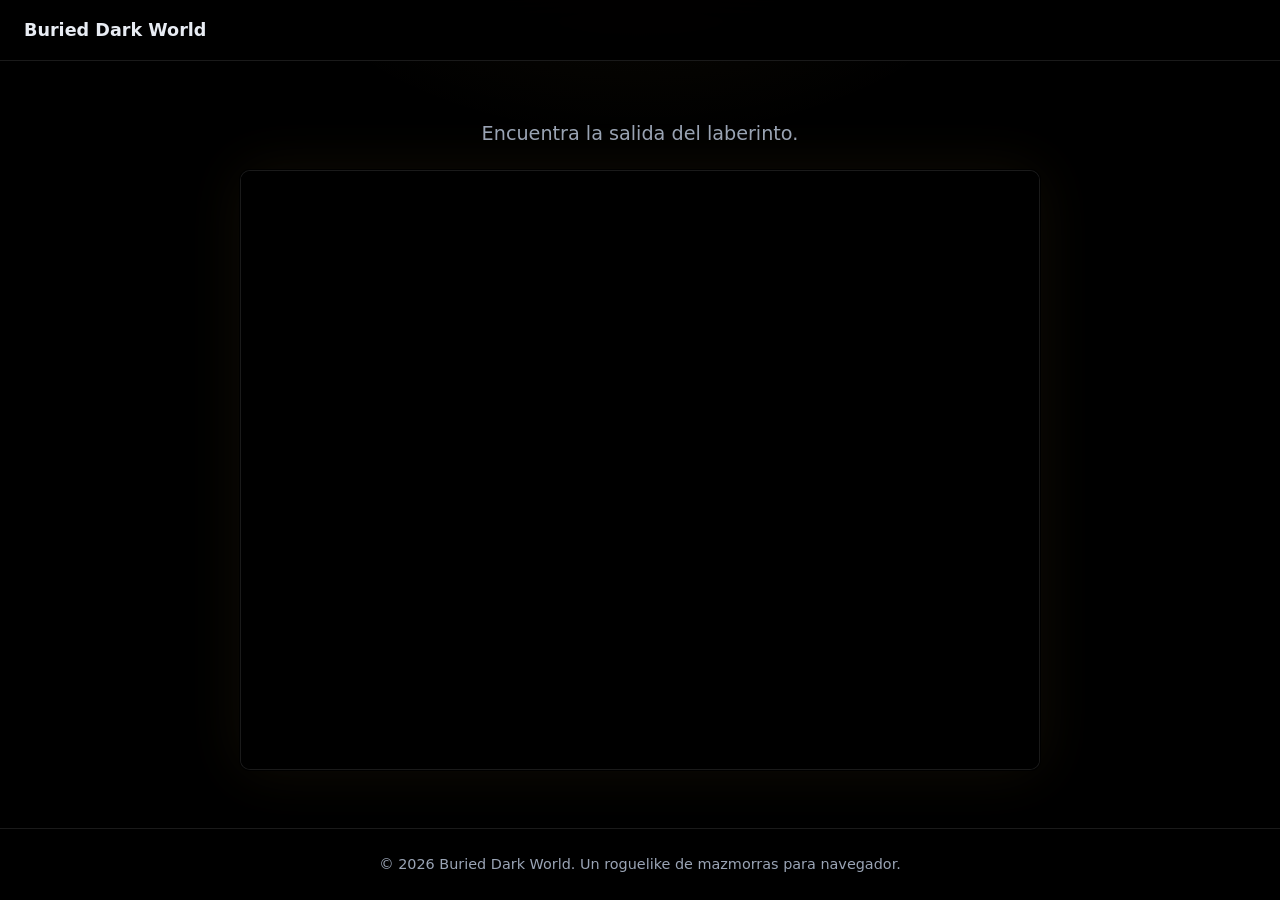
<file: webcontent/pages/index.html>
<!DOCTYPE html>
<html lang="es">
<head>
    <meta charset="UTF-8">
    <meta name="viewport" content="width=device-width, initial-scale=1.0">
    <meta name="description" content="Buried Dark World: entra al laberinto y encuentra la salida.">
    <meta name="theme-color" content="#000000">
    <title>Buried Dark World</title>
    <link rel="stylesheet" href="../styles/styles.css">
</head>
<body>
    <header class="site-header">
        <span class="brand">Buried Dark World</span>
    </header>

    <main class="game-main">
        <h1 class="sr-only">Buried Dark World</h1>
        <p class="game-subtitle">Encuentra la salida del laberinto.</p>
        <div id="game" class="game-container" aria-label="Zona de juego Buried Dark World"></div>
        <noscript>
            <p class="noscript">Este juego requiere JavaScript. Actívalo para poder jugar.</p>
        </noscript>
    </main>

    <footer class="site-footer">
        <p>&copy; 2026 Buried Dark World. Un roguelike de mazmorras para navegador.</p>
    </footer>

    <script src="../js/phaser.min.js"></script>
    <script src="../js/ui/UIElement.js"></script>
    <script src="../js/ui/UIButton.js"></script>
    <script src="../js/ui/UIPanel.js"></script>
    <script src="../js/Maze.js"></script>
    <script src="../js/entity/Entity.js"></script>
    <script src="../js/entity/Player.js"></script>
    <script src="../js/entity/Enemy.js"></script>
    <script src="../js/entity/Boss.js"></script>
    <script src="../js/entity/Potion.js"></script>
    <script src="../js/scene/BootloaderScene.js"></script>
    <script src="../js/scene/IntroScene.js"></script>
    <script src="../js/scene/MainMenuScene.js"></script>
    <script src="../js/scene/GameScene.js"></script>
    <script src="../js/scene/UITestScene.js"></script>
    <script src="../js/index.js"></script>
</body>
</html>
</file>
<file: webcontent/styles/styles.css>
:root {
    color-scheme: dark;
    --color-bg: #000000;
    --color-surface: #0d0f13;
    --color-border: rgba(255, 255, 255, 0.1);
    --color-text: #e8ecf3;
    --color-text-muted: #9aa4b5;
    --color-accent: #f5b942;
    --font-family: ui-sans-serif, system-ui, "Segoe UI", Roboto, "Helvetica Neue", Arial, sans-serif;
}

*,
*::before,
*::after {
    box-sizing: border-box;
}

* {
    margin: 0;
}

html {
    scroll-behavior: smooth;
}

body {
    min-height: 100dvh;
    display: flex;
    flex-direction: column;
    font-family: var(--font-family);
    line-height: 1.6;
    color: var(--color-text);
    background-color: var(--color-bg);
    background-image: radial-gradient(40rem 24rem at 50% -10%, rgba(245, 185, 66, 0.06), transparent 60%);
}

a {
    color: var(--color-accent);
    text-decoration: none;
}

a:hover {
    text-decoration: underline;
}

a:focus-visible {
    outline: 2px solid var(--color-accent);
    outline-offset: 3px;
    border-radius: 4px;
}

.site-header {
    position: sticky;
    inset-block-start: 0;
    z-index: 50;
    display: flex;
    align-items: center;
    justify-content: space-between;
    gap: 1rem;
    padding: 1rem 1.5rem;
    background: rgba(0, 0, 0, 0.85);
    backdrop-filter: blur(12px);
    border-bottom: 1px solid var(--color-border);
}

.brand {
    font-weight: 800;
    font-size: 1.1rem;
    color: var(--color-text);
}

.brand:hover {
    text-decoration: none;
}

.nav a {
    padding: 0.5rem 0.9rem;
    border-radius: 8px;
    color: var(--color-text-muted);
    font-weight: 600;
}

.nav a:hover {
    color: var(--color-text);
    background: var(--color-surface);
    text-decoration: none;
}

.game-main {
    flex: 1;
    display: flex;
    flex-direction: column;
    align-items: center;
    justify-content: center;
    gap: 1.25rem;
    padding: 2rem 1rem;
}

.sr-only {
    position: absolute;
    width: 1px;
    height: 1px;
    padding: 0;
    margin: -1px;
    overflow: hidden;
    clip: rect(0, 0, 0, 0);
    white-space: nowrap;
    border: 0;
}

.game-subtitle {
    color: var(--color-text-muted);
    font-size: clamp(1rem, 2vw, 1.2rem);
}

.game-container {
    width: 800px;
    max-width: 100%;
    aspect-ratio: 800 / 600;
    overflow: hidden;
    background-color: #000000;
    border: 1px solid var(--color-border);
    border-radius: 10px;
    box-shadow: 0 0 0 1px rgba(0, 0, 0, 1), 0 0 60px rgba(245, 185, 66, 0.07);
}

.game-container canvas {
    display: block;
    width: 100%;
    height: 100%;
}

.noscript {
    color: var(--color-text-muted);
}

.site-footer {
    padding: 1.5rem 1.5rem;
    border-top: 1px solid var(--color-border);
    text-align: center;
    color: var(--color-text-muted);
    font-size: 0.9rem;
}

@media (max-width: 40rem) {
    .site-header {
        flex-direction: column;
        align-items: flex-start;
    }
}
</file>
